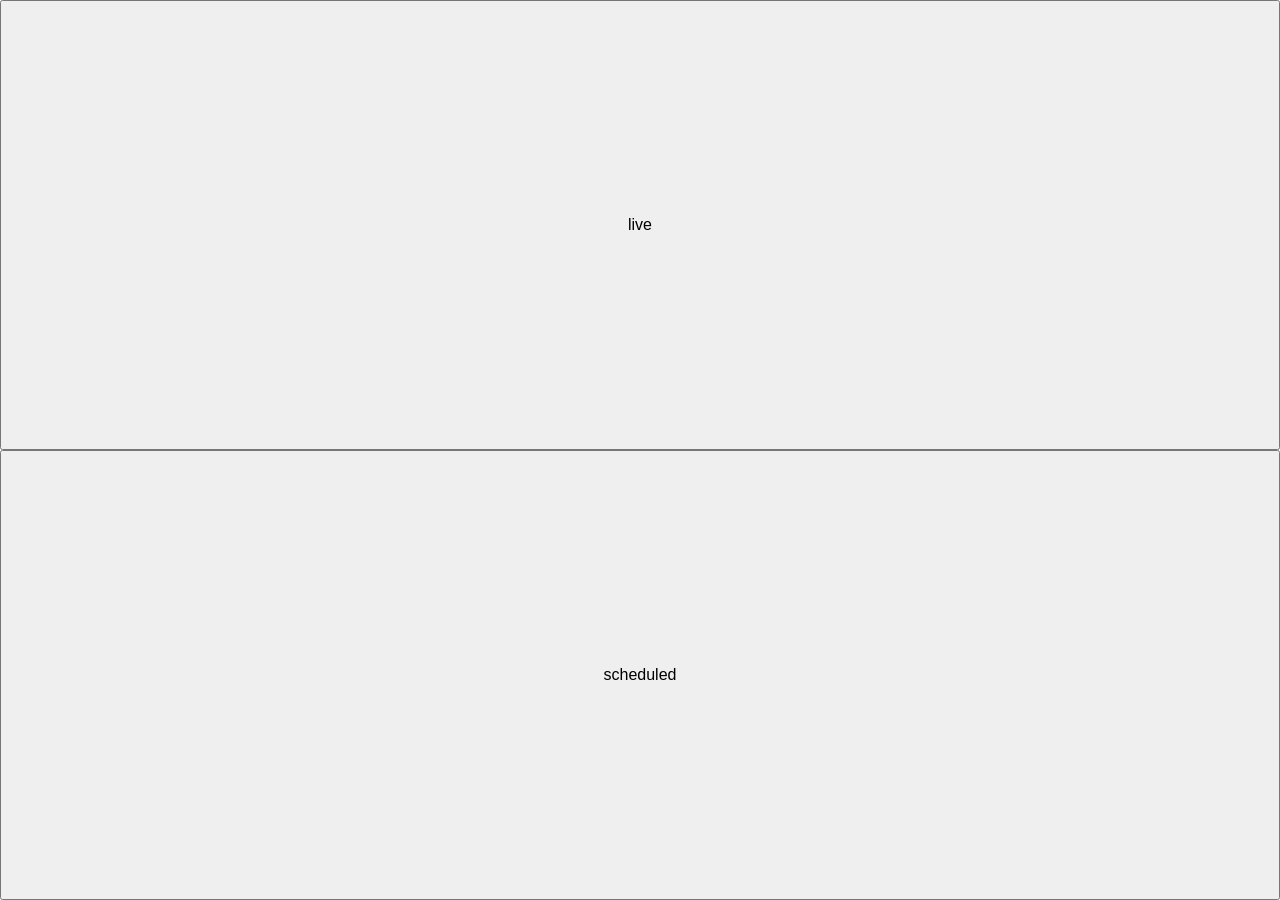
<file: ThirdParty/signalsmith-stretch/web/index.html>
<!DOCTYPE html>
<html>
	<head>
		<title>Signalsmith Stretch Web Audio demo</title>
		<style>
			body {
				font-size: 12pt;
				font-family: Arial, sans-serif;
			}
			#start-overlay {
				position: fixed;
				top: 0;
				left: 0;
				height: 100vh;
				width: 100vw;
				display: flex;
				flex-direction: column;
    				z-index: 100;
			}
			button {
				justify-content: center;
				align-items: center;
				flex-grow: 1;
				font: inherit;
			}
			.suggestion-code {
				border: 1px solid #888;
				border-radius: 3px;
				padding: 0.3em 0.5em;
				margin: 1em 0;
				cursor: pointer;
			}
			.suggestion-code:hover {
				background: #8884;
			}
		</style>
	</head>
	<body>
		<div id="start-overlay">
			<button id="start-live">live</button>
			<button id="start-scheduled">scheduled</button>
		</div>
		<div id="suggestions">
			<pre><code>stretch.start()</code></pre>
			<pre><code>stretch.start(audioContext.currentTime + 1)</code></pre>
			<pre><code>stretch.stop()</code></pre>
			<pre><code>stretch.stop(audioContext.currentTime + 3)</code></pre>
			<pre><code>stretch.schedule({
	semitones: 5
})</code></pre>
			<pre><code>stretch.schedule({
	semitones: 0,
	output: audioContext.currentTime + 3
})</code></pre>
			<pre><code>stretch.schedule({
	rate: 0.8
})</code></pre>
			<pre><code>stretch.schedule({
	input: 0, // start from beginning
	rate: 1.2,
	semitones: -2
})</code></pre>
			<pre><code>stretch.schedule({
	input: 0,
	output: audioContext.currentTime + 1
}, true)</code></pre>
		</div>
		<script type="module">
			import SignalsmithStretch from "./release/SignalsmithStretch.mjs";
			let $ = document.querySelector.bind(document);
			let $$ = document.querySelectorAll.bind(document);
			
			async function start(live) {
				$('#start-overlay').remove();

				let audioContext = new AudioContext();
				
				let stretchNode = await SignalsmithStretch(audioContext);
				stretchNode.connect(audioContext.destination);
				
				let response = await fetch('loop.mp3');
				let arrayBuffer = await response.arrayBuffer();
				let audioBuffer = await audioContext.decodeAudioData(arrayBuffer);
				
				if (live) {
					stretchNode.start();
					let sourceNode = audioContext.createBufferSource();
					sourceNode.buffer = audioBuffer;
					sourceNode.connect(stretchNode);
					sourceNode.loop = true;
					sourceNode.start();
				} else {
					let channelArrays = []
					for (let c = 0; c < audioBuffer.numberOfChannels; ++c) {
						channelArrays.push(audioBuffer.getChannelData(c));
					}
					let channelBuffers = channelArrays.map(c => c.buffer);
					stretchNode.addBuffers(channelArrays, channelBuffers);
				}

				// put things in the global context, for debugging
				Object.assign(globalThis, {
					stretch: stretchNode,
					audioContext: audioContext
				});
			}

			$('#start-live').onclick = e => start(true);
			$('#start-scheduled').onclick = e => start(false);
			
			$$('#suggestions pre').forEach(node => {
				let fn = new Function('return ' + node.textContent);
				node.classList.add('suggestion-code');
				node.onclick = e => fn().then(console.log);
			});
		</script>
	</body>
</html>
</file>
